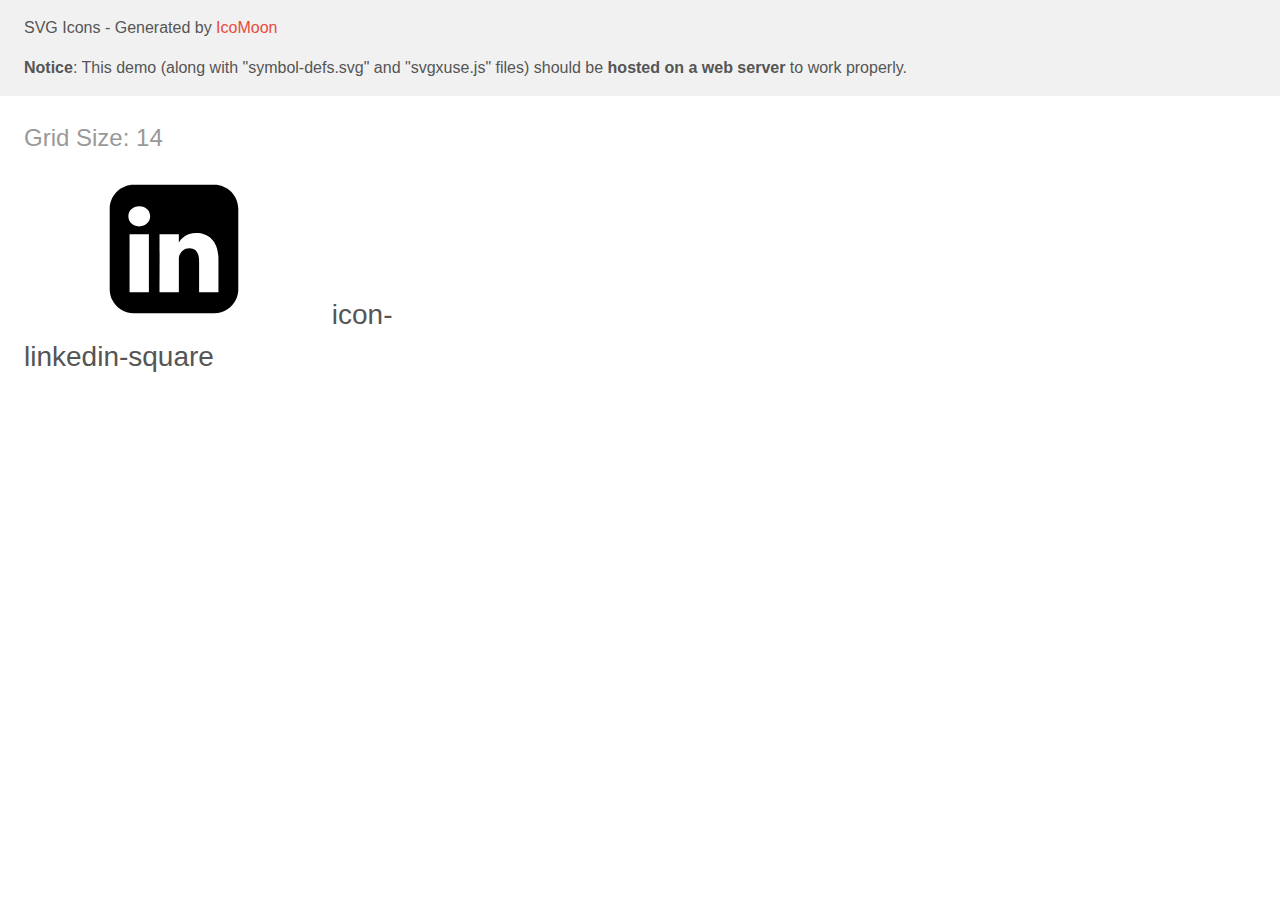
<file: img/5/demo-external-svg.html>
<!doctype html>
<html>
<head>
    <title>IcoMoon - SVG Icons</title>
    <meta charset="utf-8">
    <meta name="viewport" content="width=device-width, initial-scale=1">
    <link rel="stylesheet" href="demo-files/demo.css">
    <link rel="stylesheet" href="style.css">
</head>
<body>
<header class="bgc1 clearfix">
<div class="mhl">
    <p>SVG Icons - Generated by <a href="https://icomoon.io/app">IcoMoon</a></p><p><strong>Notice</strong>: This demo (along with "symbol-defs.svg" and "svgxuse.js" files) should be <b>hosted on a web server</b> to work properly.</p>
</div>
</header>
    <div class="clearfix mhl ptl">
        <h1 class="mvm mtn fgc1">Grid Size: 14</h1>
        <div class="glyph fs1">
            <div class="clearfix pbs">
                <svg class="icon icon-linkedin-square"><use xlink:href="symbol-defs.svg#icon-linkedin-square"></use></svg><span class="name"> icon-linkedin-square</span>
            </div>
        </div>
  </div>
<script defer src="svgxuse.js"></script>
</body>
</html>
</file>
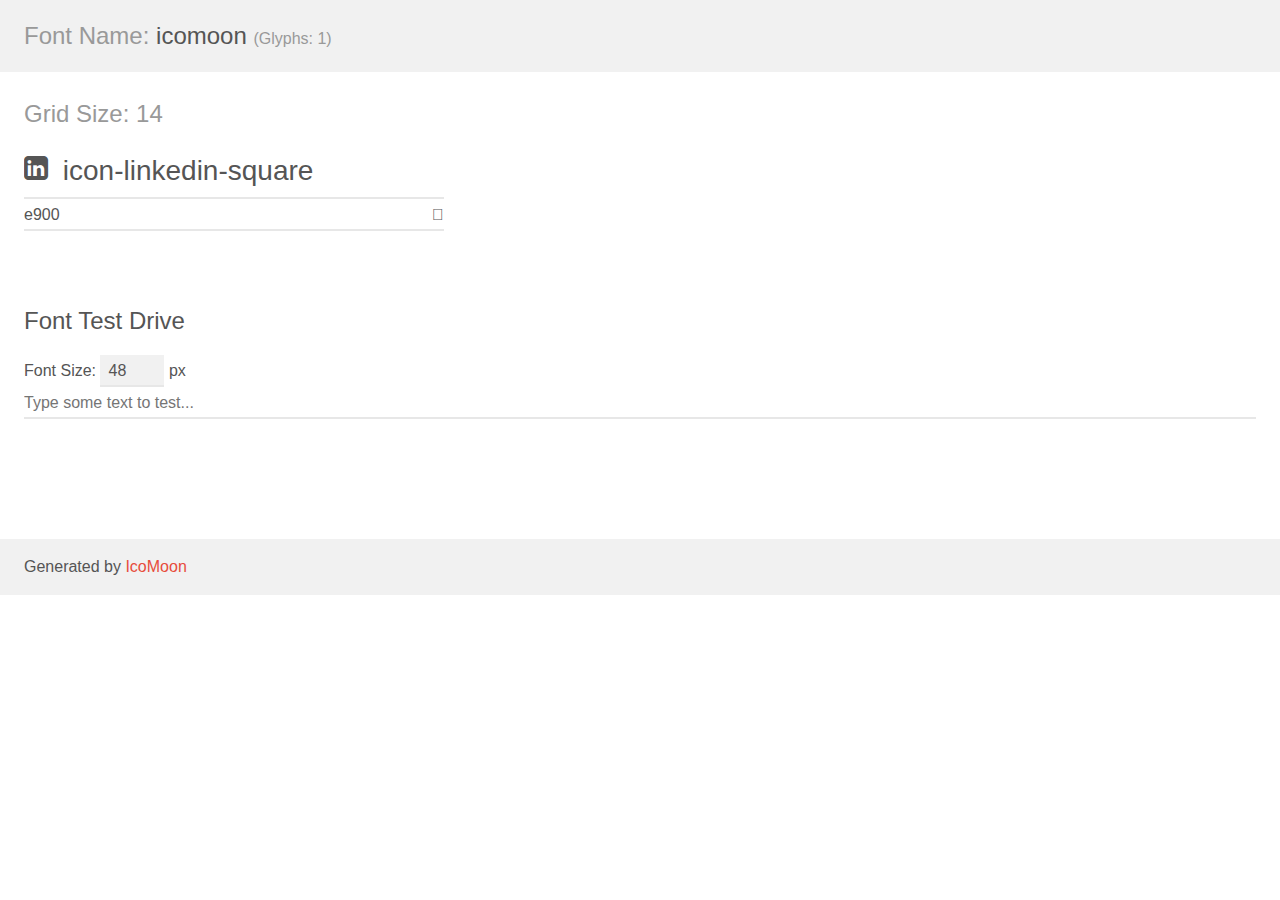
<file: img/5/demo.html>
<!doctype html>
<html>
<head>
    <meta charset="utf-8">
    <title>IcoMoon Demo</title>
    <meta name="description" content="An Icon Font Generated By IcoMoon.io">
    <meta name="viewport" content="width=device-width, initial-scale=1">
    <link rel="stylesheet" href="demo-files/demo.css">
    <link rel="stylesheet" href="style.css"></head>
<body>
    <div class="bgc1 clearfix">
        <h1 class="mhmm mvm"><span class="fgc1">Font Name:</span> icomoon <small class="fgc1">(Glyphs:&nbsp;1)</small></h1>
    </div>
    <div class="clearfix mhl ptl">
        <h1 class="mvm mtn fgc1">Grid Size: 14</h1>
        <div class="glyph fs1">
            <div class="clearfix bshadow0 pbs">
                <span class="icon-linkedin-square"></span>
                <span class="mls"> icon-linkedin-square</span>
            </div>
            <fieldset class="fs0 size1of1 clearfix hidden-false">
                <input type="text" readonly value="e900" class="unit size1of2" />
                <input type="text" maxlength="1" readonly value="&#xe900;" class="unitRight size1of2 talign-right" />
            </fieldset>
            <div class="fs0 bshadow0 clearfix hidden-true">
                <span class="unit pvs fgc1">liga: </span>
                <input type="text" readonly value="" class="liga unitRight" />
            </div>
        </div>
    </div>

    <!--[if gt IE 8]><!-->
    <div class="mhl clearfix mbl">
        <h1>Font Test Drive</h1>
        <label>
            Font Size: <input id="fontSize" type="number" class="textbox0 mbm"
            min="8" value="48" />
            px
        </label>
        <input id="testText" type="text" class="phl size1of1 mvl"
        placeholder="Type some text to test..." value=""/>
        <div id="testDrive" class="icon-" style="font-family: icomoon">&nbsp;
        </div>
    </div>
    <!--<![endif]-->
    <div class="bgc1 clearfix">
        <p class="mhl">Generated by <a href="https://icomoon.io/app">IcoMoon</a></p>
    </div>

    <script src="demo-files/demo.js"></script>
</body>
</html>
</file>
<file: img/5/demo-files/demo.css>
body {
  padding: 0;
  margin: 0;
  font-family: sans-serif;
  font-size: 1em;
  line-height: 1.5;
  color: #555;
  background: #fff;
}
h1 {
  font-size: 1.5em;
  font-weight: normal;
}
small {
  font-size: .66666667em;
}
a {
  color: #e74c3c;
  text-decoration: none;
}
a:hover, a:focus {
  box-shadow: 0 1px #e74c3c;
}
.bshadow0, input {
  box-shadow: inset 0 -2px #e7e7e7;
}
input:hover {
  box-shadow: inset 0 -2px #ccc;
}
input, fieldset {
  font-family: sans-serif;
  font-size: 1em;
  margin: 0;
  padding: 0;
  border: 0;
}
input {
  color: inherit;
  line-height: 1.5;
  height: 1.5em;
  padding: .25em 0;
}
input:focus {
  outline: none;
  box-shadow: inset 0 -2px #449fdb;
}
.glyph {
  font-size: 16px;
  width: 15em;
  padding-bottom: 1em;
  margin-right: 4em;
  margin-bottom: 1em;
  float: left;
  overflow: hidden;
}
.liga {
  width: 80%;
  width: calc(100% - 2.5em);
}
.talign-right {
  text-align: right;
}
.talign-center {
  text-align: center;
}
.bgc1 {
  background: #f1f1f1;
}
.fgc1 {
  color: #999;
}
.fgc0 {
  color: #000;
}
p {
  margin-top: 1em;
  margin-bottom: 1em;
}
.mvm {
  margin-top: .75em;
  margin-bottom: .75em;
}
.mtn {
  margin-top: 0;
}
.mtl, .mal {
  margin-top: 1.5em;
}
.mbl, .mal {
  margin-bottom: 1.5em;
}
.mal, .mhl {
  margin-left: 1.5em;
  margin-right: 1.5em;
}
.mhmm {
  margin-left: 1em;
  margin-right: 1em;
}
.mls {
  margin-left: .25em;
}
.ptl {
  padding-top: 1.5em;
}
.pbs, .pvs {
  padding-bottom: .25em;
}
.pvs, .pts {
  padding-top: .25em;
}
.unit {
  float: left;
}
.unitRight {
  float: right;
}
.size1of2 {
  width: 50%;
}
.size1of1 {
  width: 100%;
}
.clearfix:before, .clearfix:after {
  content: " ";
  display: table;
}
.clearfix:after {
  clear: both;
}
.hidden-true {
  display: none;
}
.textbox0 {
  width: 3em;
  background: #f1f1f1;
  padding: .25em .5em;
  line-height: 1.5;
  height: 1.5em;
}
#testDrive {
  display: block;
  padding-top: 24px;
  line-height: 1.5;
}
.fs0 {
  font-size: 16px;
}
.fs1 {
  font-size: 28px;
}
</file>
<file: img/5/style.css>
@font-face {
  font-family: 'icomoon';
  src:  url('fonts/icomoon.eot?n7e7ye');
  src:  url('fonts/icomoon.eot?n7e7ye#iefix') format('embedded-opentype'),
    url('fonts/icomoon.ttf?n7e7ye') format('truetype'),
    url('fonts/icomoon.woff?n7e7ye') format('woff'),
    url('fonts/icomoon.svg?n7e7ye#icomoon') format('svg');
  font-weight: normal;
  font-style: normal;
  font-display: block;
}

[class^="icon-"], [class*=" icon-"] {
  /* use !important to prevent issues with browser extensions that change fonts */
  font-family: 'icomoon' !important;
  speak: never;
  font-style: normal;
  font-weight: normal;
  font-variant: normal;
  text-transform: none;
  line-height: 1;

  /* Better Font Rendering =========== */
  -webkit-font-smoothing: antialiased;
  -moz-osx-font-smoothing: grayscale;
}

.icon-linkedin-square:before {
  content: "\e900";
}
</file>
